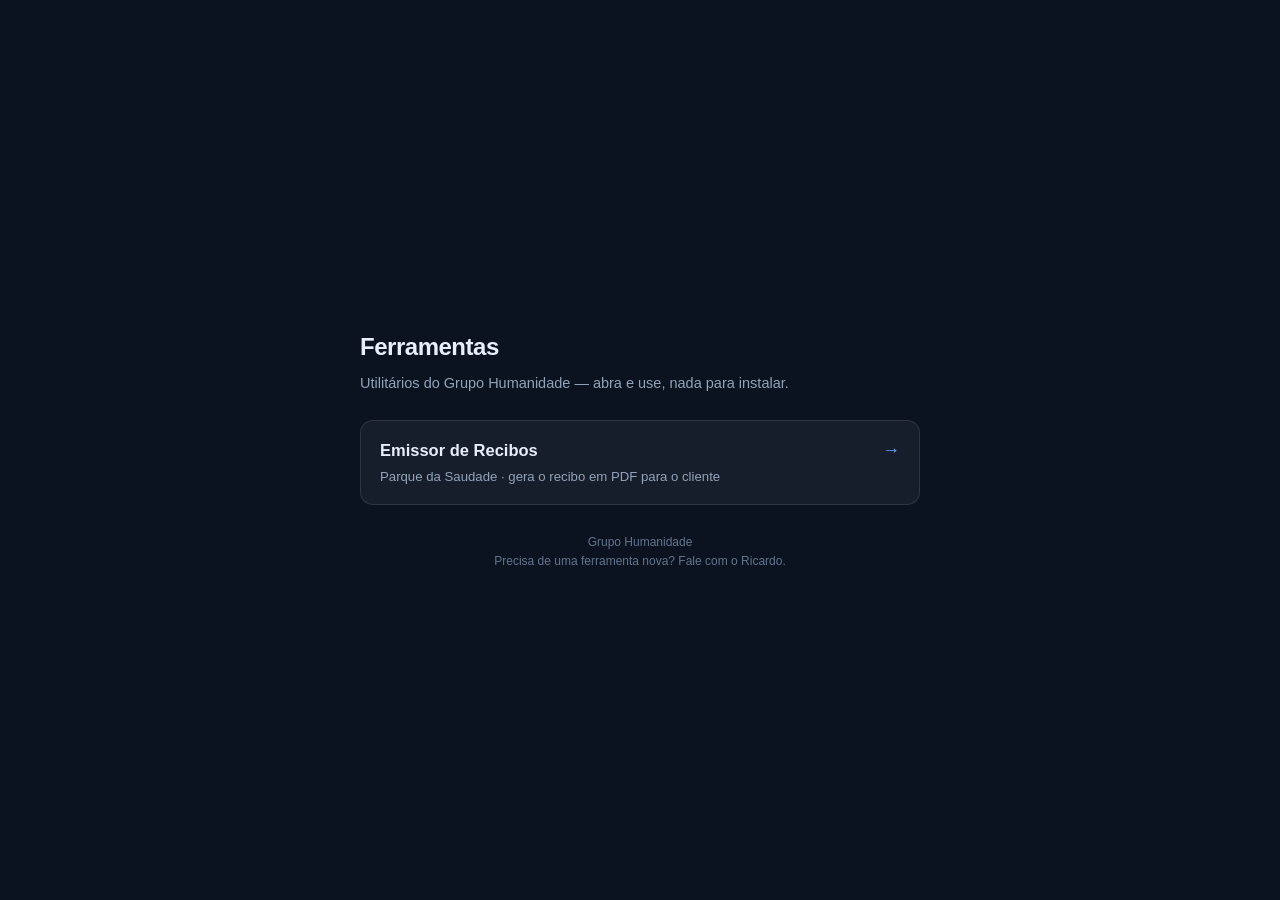
<file: docs/index.html>
<!DOCTYPE html>
<html lang="pt-BR">
<head>
<meta charset="utf-8">
<meta name="viewport" content="width=device-width, initial-scale=1">
<meta name="robots" content="noindex">
<title>Ferramentas · Grupo Humanidade</title>
<style>
  *{box-sizing:border-box;margin:0;padding:0}
  body{background:#0b1220;color:#e8eefb;font:16px/1.55 ui-sans-serif,-apple-system,"Segoe UI",Roboto,sans-serif;
       min-height:100vh;display:flex;align-items:center;justify-content:center;padding:28px}
  .wrap{width:100%;max-width:560px}
  h1{font-size:24px;font-weight:650;letter-spacing:-.02em}
  .sub{color:#93a3b8;font-size:14.5px;margin-top:6px}
  ul{list-style:none;margin-top:26px}
  li{margin-bottom:12px}
  a.card{display:block;background:rgba(255,255,255,.05);border:1px solid rgba(255,255,255,.10);
         border-radius:13px;padding:17px 19px;text-decoration:none;color:inherit;transition:.15s}
  a.card:hover{background:rgba(255,255,255,.085);border-color:rgba(255,255,255,.2)}
  .t{font-size:16.5px;font-weight:640}
  .d{font-size:13.2px;color:#93a3b8;margin-top:3px}
  .arrow{float:right;color:#60a5fa;font-size:18px;line-height:1.4}
  footer{margin-top:28px;color:#64748b;font-size:12px;text-align:center;line-height:1.6}
</style>
</head>
<body>
<div class="wrap">
  <h1>Ferramentas</h1>
  <p class="sub">Utilitários do Grupo Humanidade — abra e use, nada para instalar.</p>
  <ul>
    <li>
      <a class="card" href="./recibos/">
        <span class="arrow">→</span>
        <div class="t">Emissor de Recibos</div>
        <div class="d">Parque da Saudade · gera o recibo em PDF para o cliente</div>
      </a>
    </li>
  </ul>
  <footer>
    Grupo Humanidade<br>
    Precisa de uma ferramenta nova? Fale com o Ricardo.
  </footer>
</div>
</body>
</html>
</file>
